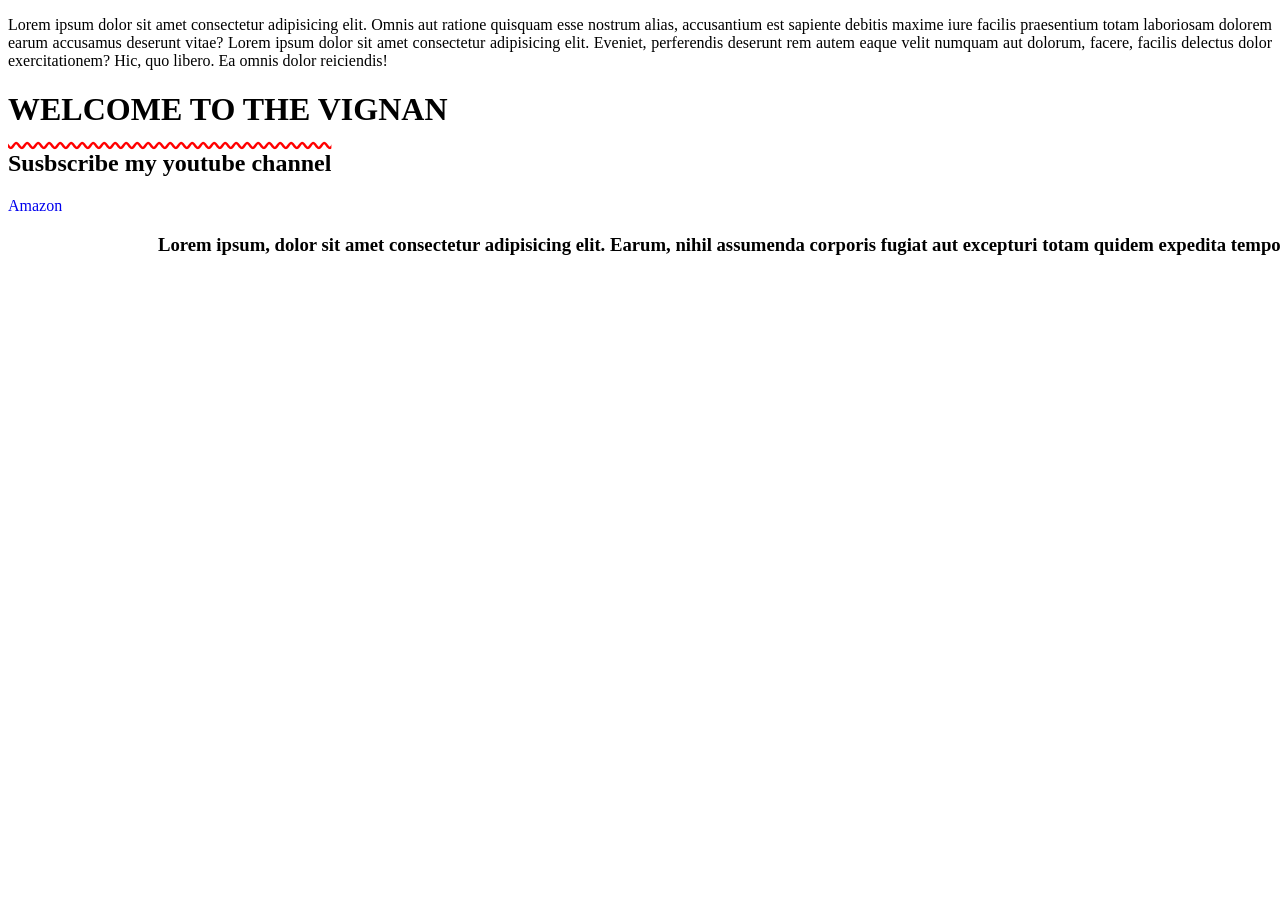
<file: align.html>
<!DOCTYPE html>
<html lang="en">
<head>
    <meta charset="UTF-8">
    <meta name="viewport" content="width=device-width, initial-scale=1.0">
    <title>Document</title>
    <style>
        p
        {
            text-align: justify;
        }
        h1
        {
            text-transform: uppercase;
        }
        h2
        {
          /* text-decoration-line:overline  ;
            text-decoration-style: wavy;
            text-decoration-color: blue; */
            text-decoration: overline wavy red;
        }
        a
        {
            text-decoration: none;
        }
        h3
        {
            text-indent: 150px;
            text-wrap: nowrap;
            word-spacing: 10x;
            inline-size: 100px;
        }

    </style>
</head>
<body>
    <p>Lorem ipsum dolor sit amet consectetur adipisicing elit. Omnis aut ratione quisquam esse nostrum alias, 
        accusantium est sapiente debitis maxime iure facilis praesentium totam laboriosam dolorem earum accusamus 
        deserunt vitae?
        Lorem ipsum dolor sit amet consectetur adipisicing elit. Eveniet, perferendis deserunt rem autem eaque velit 
        numquam aut dolorum, facere, facilis delectus dolor exercitationem? Hic, quo libero. Ea omnis dolor reiciendis!
    </p>
    <h1>Welcome to the vignan</h1>
    <h2>Susbscribe my youtube channel</h2>
    <a href="www.amazon">Amazon</a>
    <h3>Lorem ipsum, dolor sit amet consectetur adipisicing elit. Earum, nihil assumenda corporis fugiat aut excepturi totam quidem expedita tempora quam adipisci provident, at labore laudantium quasi! Earum o
        bcaecati eveniet nihil!</h3>
</body>
</html>
</file>
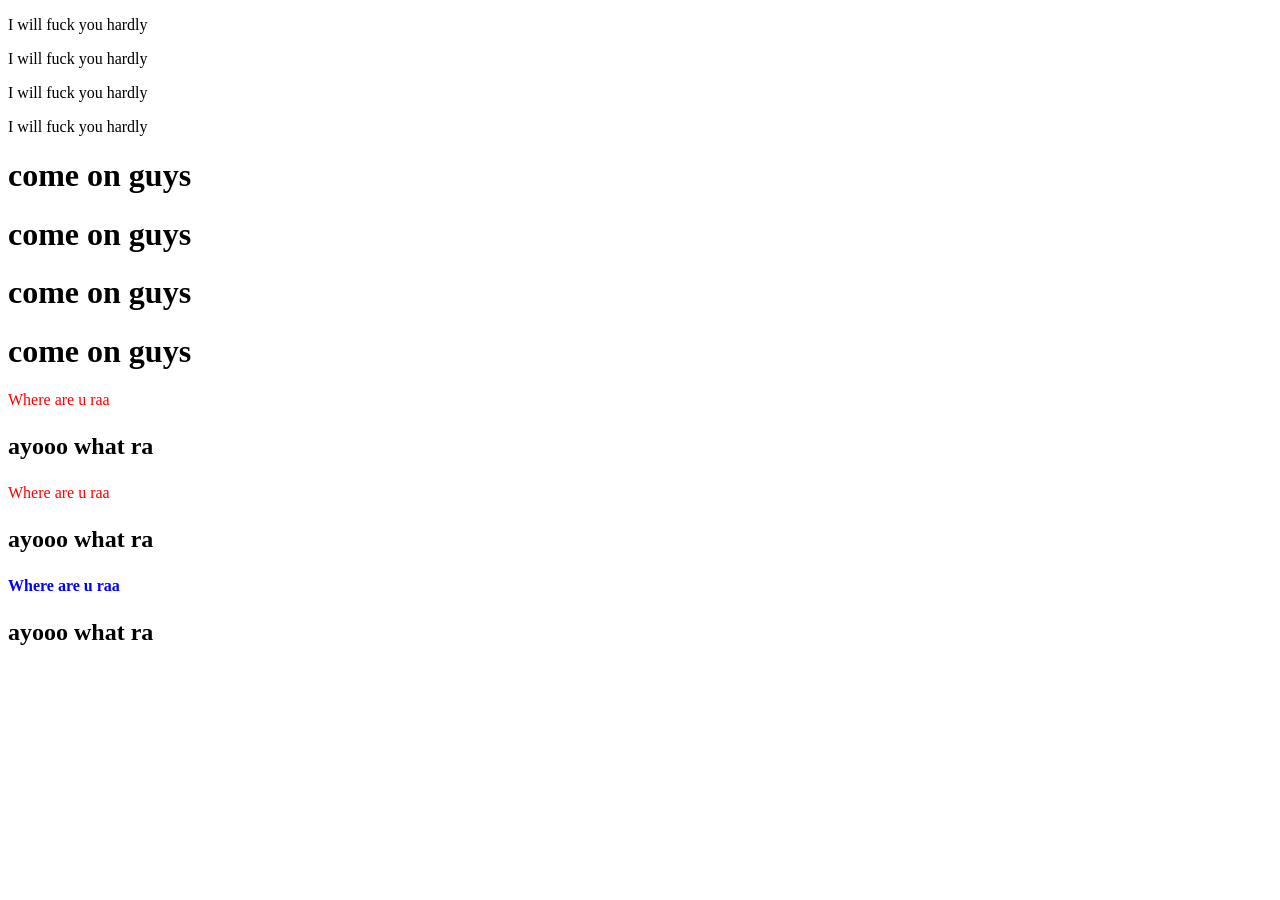
<file: combiselectors.html>
<!DOCTYPE html>
<html lang="en">
<head>
    <meta charset="UTF-8">
    <meta name="viewport" content="width=device-width, initial-scale=1.0">
    <title>CombiSelector</title>
    <style>
        /*  >  symbol represents the child selector  it will change only direct child tags*/
        div >p{
            color: red;
        }
        /* space represents the desendent selector it will change for all its child tags and sibling tags */
        h4 p{
            color: blue;
        }

    </style>
</head>
<body>
    <p>I will fuck you hardly</p>
    <p>I will fuck you hardly</p>
    <p>I will fuck you hardly</p>
    <p>I will fuck you hardly</p>
    <h1>come on guys</h1>
    <h1>come on guys</h1>
    <h1>come on guys</h1>
    <h1>come on guys</h1>
    <div>
        <p>Where are u raa</p>
        <h2>
            <p>ayooo what ra</p>
        </h2>
    </div>
        <div>
        <p>Where are u raa</p>
        <h2>
            <p>ayooo what ra</p>
        </h2>
    </div>
    <h4>
      <p>
        <p>Where are u raa</p>
        <h2>
            <p>ayooo what ra</p>
        </h2>
    </p>
    </h4>
</body>
</html>
</file>
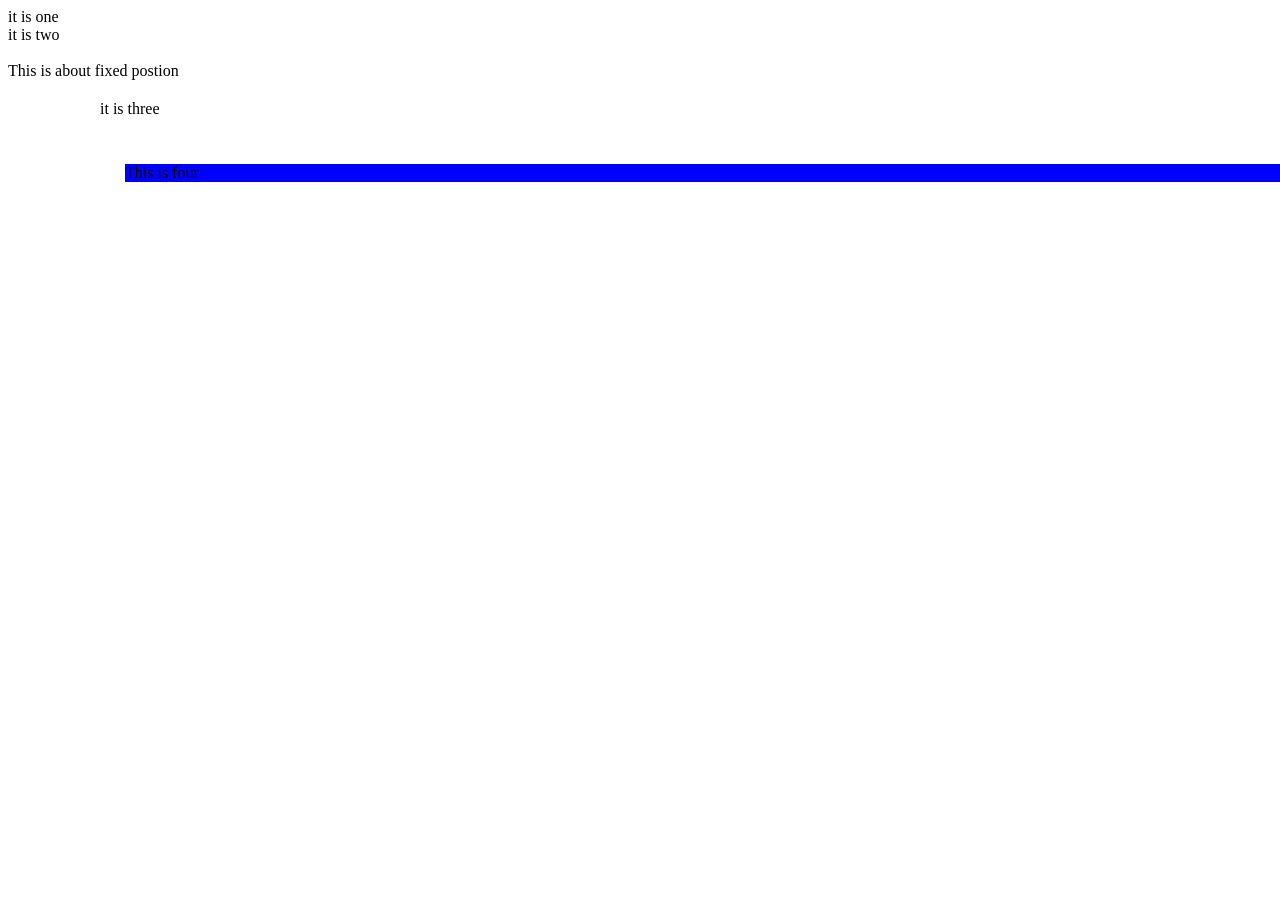
<file: cssPositioning.html>
<!DOCTYPE html>
<html lang="en">
<head>
    <meta charset="UTF-8">
    <meta name="viewport" content="width=device-width, initial-scale=1.0">
    <title>Document</title>
    <style>
        #d3
        {
            position: absolute;
            top: 100px;
            left: 100px;
            right: 100px;

        }
        #d4
        {
            position: relative;
            top: 120px;
            left: 117px;
            background-color: blue;
        }
    </style>
</head>
<body>
    <!--mostly all html elemnts ara static elements which means they cannot change their position-->
    <div>it is one</div>
    <div>it is two</div>
    <!-- position: absolute allows you to place an element anywhere relative to its first positioned ancestor.-->
    <div id="d3">it is three</div>
    <!--When you use position: relative;, the element is positioned relative to its original (static) position, not the page or container.-->
    <div id="d4">This is four</div>
    <div id="first">This is about fixed postion</div>
</body>
</html>
</file>
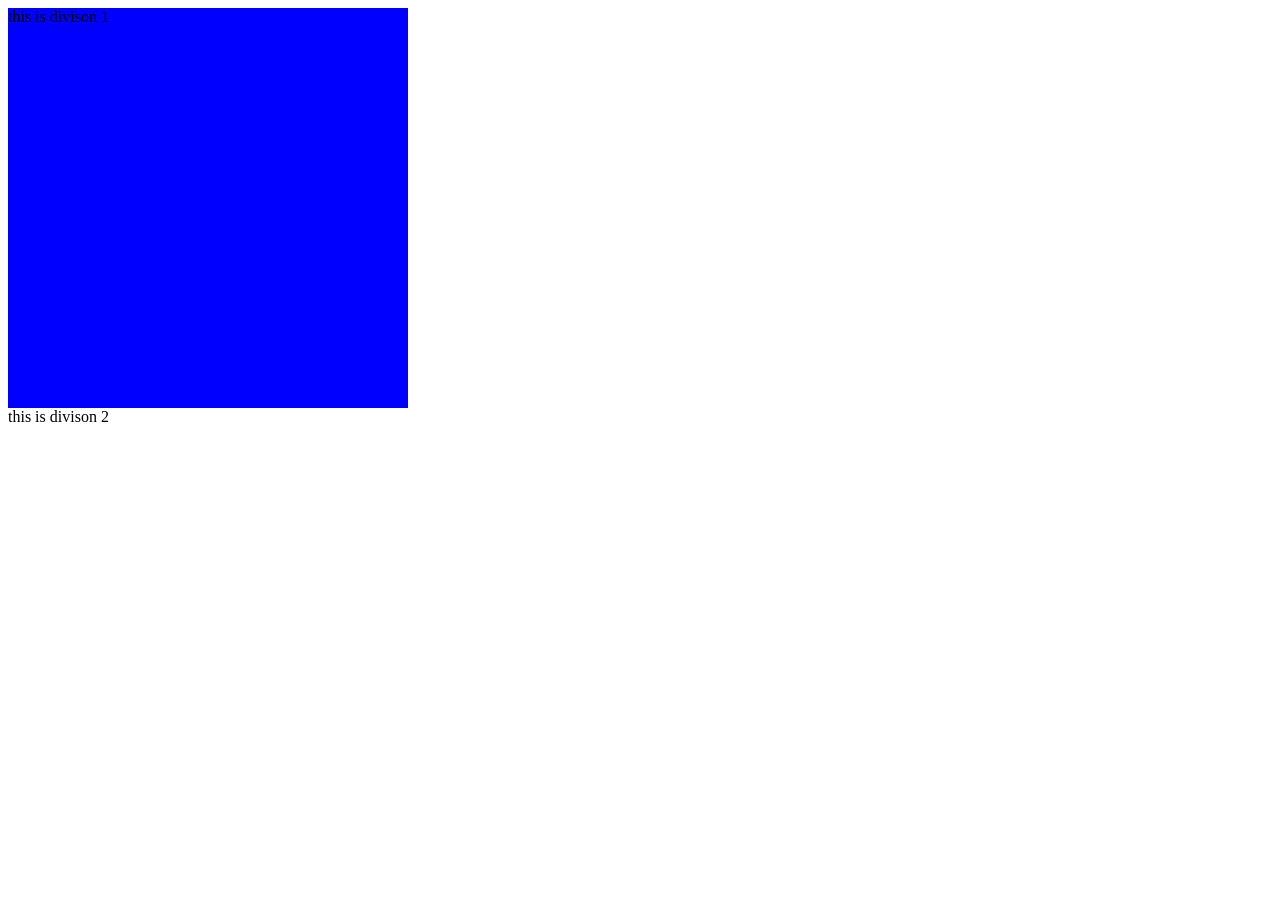
<file: cssUnits.html>
<!DOCTYPE html>
<html lang="en">
<head>
    <meta charset="UTF-8">
    <meta name="viewport" content="width=device-width, initial-scale=1.0">
    <title>Css units</title>
    <style>
        .c1
        {
            width: 400px;
            height: 400px;
            background: blue;
        }
    </style>
</head>
<body>
    <div>
        <div class="c1">
        this is divison 1
        </div>
        <div class="c2">
            this is divison 2
        </div>
    </div>
</body>
</html>
</file>
